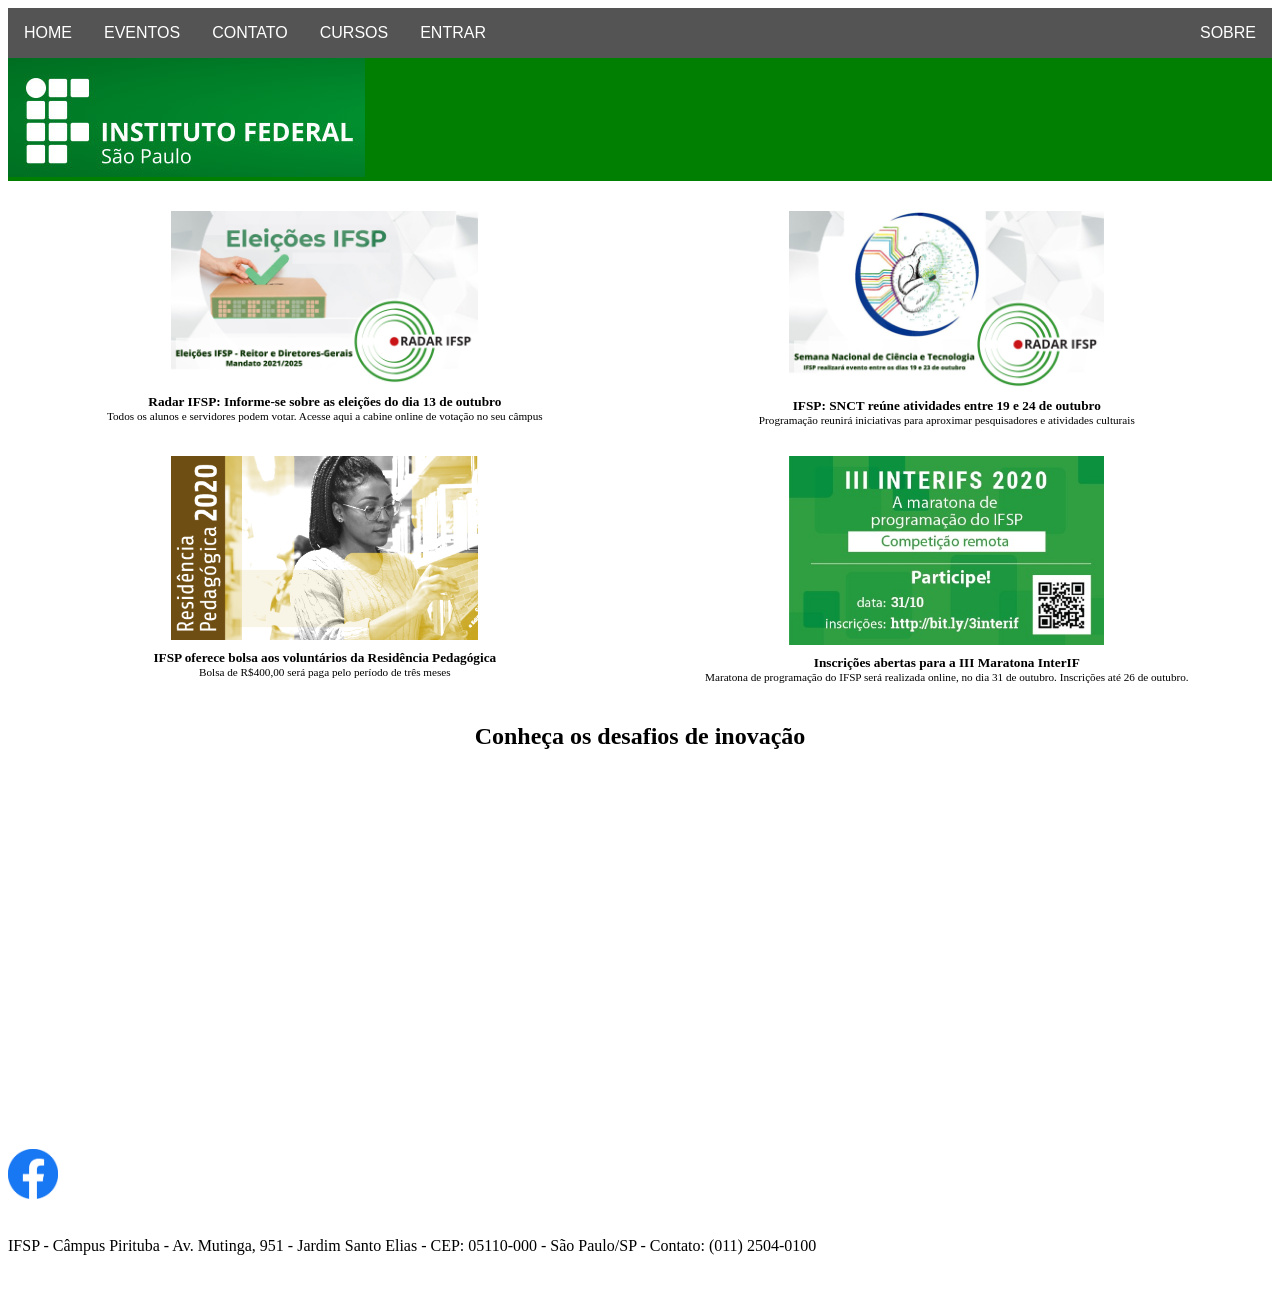
<file: index.html>
<!DOCTYPE html>

<html>
<!-- Criar um arquivo menu que seja replicado em cada página com <object> -->
    <head>

        <meta charset="UTF-8"/>

        <link rel="icon" href="Imagens/favicon.ico" type="image/x-icon"/>
        <link rel="stylesheet" type="text/css" href="style.css"/>

        <title>dwba4-semana-04-pt3036472</title>

    </head>

    <body>

        <header id="page_top">
           
            <nav class="top_nav">
                <button> <a href="index.html"> HOME </a> </button>
                <button> <a href="Navegacao/EVENTOS.html"> EVENTOS </a> </button>
                <button> <a href="Navegacao/CONTATO.html"> CONTATO </a> </button>
                <div class="dropdown">
                    <button class="dropbtn"> CURSOS </button>
                        <div class="dropdown-content">
                            <a href="Cursos/ADS_info.html">Análise e Desenvolvimento de Sistemas</a>
                            <a href="Cursos/EngProd_info.html">Engenharia de Produção</a>
                            <a href="Cursos/GesTI_info.html">Gestão em Tecnologia da Informação</a>
                            <a href="Cursos/Letras_info.html">Letras</a>
                            <a href="Cursos/GesPub_info.html">Gestão Pública</a>
                        </div>
                </div>
                <button> <a href="Navegacao/ENTRAR.html"> ENTRAR </a> </button>
                <button id="nav_sobre"> <a href="Navegacao/SOBRE.html"> SOBRE </a> </button>
            </nav>

            <img id="logoIFSP"
            src="Imagens/Logo.jpg" 
            title="Instituto Federal de São Paulo" 
            alt="Logo do Instituto Federal de São Paulo" 
            type="image/jpeg"/>

        </header>

        <aside class="container">

<!--
            <h2 class="title">Acontece no IFSP!</h2>

            <img id="evento" src="Imagens/SEJA_RARO.jpg" alt="Slogan da palestra 'Seja Raro'" type="image/jpeg"  width="600"/>
            <br/>
            <p id="legenda">Aniversário do IFSP - Pirituba - Palestra Augusto Aielo</p>
-->

            <div>
                <img 
                    src="Imagens/eleicoes.jpg" 
                    alt="Eleições IFSP - Reitor e Diretores Gerais - Mandato 2021/2025"
                    type="image/jpeg"
                />
                <h5>Radar IFSP: Informe-se sobre as eleições do dia 13 de outubro</h5>
                <p>Todos os alunos e servidores podem votar. Acesse aqui a cabine online de votação no seu câmpus</p>
            </div>

            <div>
                <img 
                    src="Imagens/snct.jpg" 
                    alt="Semana Nacional de Ciência e Tecnologia - 19 a 23 de outubro"
                    type="image/jpeg"
                />
                <h5>IFSP: SNCT reúne atividades entre 19 e 24 de outubro</h5>
                <p>Programação reunirá iniciativas para aproximar pesquisadores e atividades culturais</p>
            </div>

            <div>
                <img 
                    src="Imagens/residencia.png" 
                    alt="Residência Pedagógica - 2020"
                    type="image/png"
                />
                <h5>IFSP oferece bolsa aos voluntários da Residência Pedagógica</h5>
                <p>Bolsa de R$400,00 será paga pelo período de três meses</p>
            </div>

            <div>
                <img 
                    src="Imagens/maratona.jpeg" 
                    alt="III InterIFS 2020 - A Maratona de Programação do IFSP"
                    type="image/jpeg"
                />
                <h5>Inscrições abertas para a III Maratona InterIF</h5>
                <p>Maratona de programação do IFSP será realizada online, no dia 31 de outubro. Inscrições até 26 de outubro.</p>
            </div>

        </aside>

        <main>

<!--        <h2>Sobre a Biblioteca</h2>

            <a href="https://bvirtual.com.br/"><img src="Imagens/library.jpeg" alt="Logo da Biblioteca" type="image/jpeg"/></a>
            <br/>

            <h2>Conheça os novos títulos disponíveis na nossa biblioteca</h2>

            <h6>Publicado: Quarta-Feira, 14 de agosto de 2019</h6>

            <h2>Conheça o SUAP</h2>
-->         
            <h2 class="title">Conheça os desafios de inovação</h2>
            
            <iframe
                id="video-inicial"
                width="560" 
                height="315" 
                src="https://www.youtube.com/embed/5g5LQe3m8Po?si=Wz2Q0qq_M75xFTaf" 
                title="YouTube video player" 
                frameborder="0" 
                allow="accelerometer; autoplay; clipboard-write; encrypted-media; gyroscope; picture-in-picture; web-share" 
                referrerpolicy="strict-origin-when-cross-origin" 
                allowfullscreen>
            </iframe>

            <br/>
            <br/>
            <br/>

        </main>

        <footer>
        <!--
            <a href="#page_top">
                <img src="Imagens/MoveTop.png" 
                title="Mover para o topo" 
                alt="Ícone de seta apontando para o topo da página" 
                type="image/png" 
                width="50"/>
            </a>
        -->

            <a href="https://www.facebook.com/ifsppirituba/?locale=pt_BR">
                <img src="Imagens/facebook.png" 
                title="IFSP Facebook" 
                alt="Ícone do Facebook do IFSP" 
                type="image/png"  
                width="50"/>
            </a>

        <br/>
        <br/>

            <p>IFSP - Câmpus Pirituba - Av. Mutinga, 951 - Jardim Santo Elias - CEP: 05110-000 - São Paulo/SP - Contato: (011) 2504-0100</p>
        
        <br/>

        </footer>

    </body>

</html>
</file>
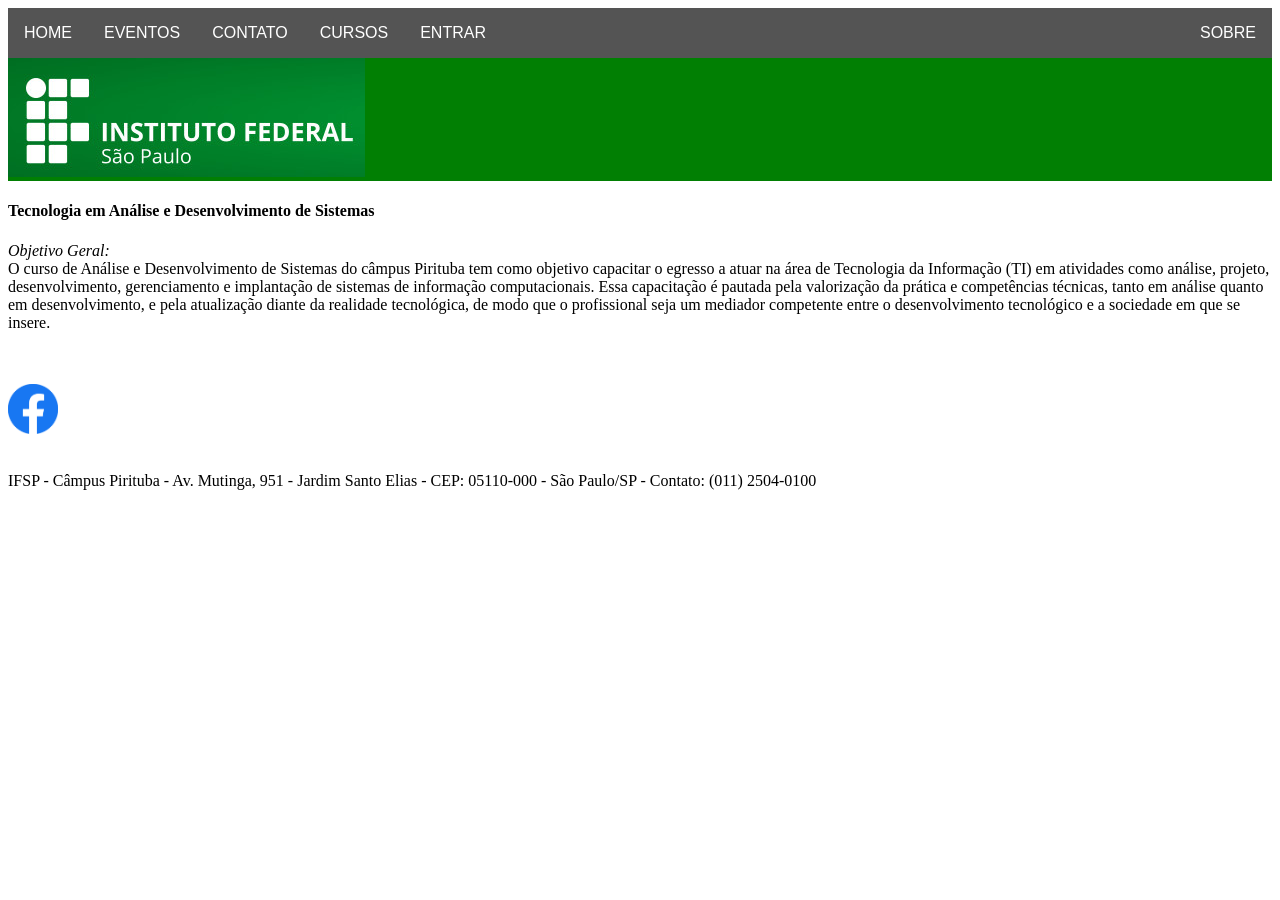
<file: Cursos/ADS_info.html>
<!DOCTYPE html>

<html>

    <head>

        <meta charset="UTF-8"/>

        <link rel="icon" href="../Imagens/favicon.ico" type="image/x-icon"/>

        <link rel="stylesheet" type="text/css" href="../style.css"/>

        <title>dwba4-semana-04-pt3036472</title>

        

    </head>

    <body>

        <header id="page_top">
           
            <nav class="top_nav">
                <button> <a a href="../index.html"> HOME </a> </button>
                <button> <a href="../Navegacao/EVENTOS.html"> EVENTOS </a> </button>
                <button> <a href="../Navegacao/CONTATO.html"> CONTATO </a> </button>
                <div class="dropdown">
                    <button class="dropbtn"> CURSOS </button>
                        <div class="dropdown-content">
                            <a href="ADS_info.html">Análise e Desenvolvimento de Sistemas</a>
                            <a href="EngProd_info.html">Engenharia de Produção</a>
                            <a href="GesTI_info.html">Gestão em Tecnologia da Informação</a>
                            <a href="Letras_info.html">Letras</a>
                            <a href="GesPub_info.html">Gestão Pública</a>
                        </div>
                </div>
                <button> <a href="../Navegacao/ENTRAR.html"> ENTRAR </a> </button>
                <button id="nav_sobre"> <a href="../Navegacao/SOBRE.html"> SOBRE</a> </button>
            </nav> 

            <img id="logoIFSP"
            src="../Imagens/Logo.jpg" 
            title="Instituto Federal de São Paulo" 
            alt="Logo do Instituto Federal de São Paulo" 
            type="image/jpeg"/>

        </header>

        <main>
            <h4>Tecnologia em Análise e Desenvolvimento de Sistemas</h4>
            <p>
                <em>Objetivo Geral:</em>
                <br/>
                 O curso de Análise e Desenvolvimento de Sistemas do câmpus Pirituba tem como objetivo capacitar o egresso a atuar na área de Tecnologia da Informação (TI)
                 em atividades como análise, projeto, desenvolvimento, gerenciamento e implantação de sistemas de informação computacionais. 
                 Essa capacitação é pautada pela valorização da prática e competências técnicas, tanto em análise quanto em desenvolvimento, e pela atualização diante da realidade tecnológica, 
                 de modo que o profissional seja um mediador competente entre o desenvolvimento tecnológico e a sociedade em que se insere.
            </p>
        </main>

        <footer>
        <br/>
        <br/>
            <a href="https://www.facebook.com/ifsppirituba/?locale=pt_BR">
                <img src="../Imagens/facebook.png"
                title="IFSP Facebook" 
                alt="Ícone do Facebook do IFSP" 
                type="image/png"  
                width="50"/>
            </a>
        <br/>
        <br/>
        <p>IFSP - Câmpus Pirituba - Av. Mutinga, 951 - Jardim Santo Elias - CEP: 05110-000 - São Paulo/SP - Contato: (011) 2504-0100</p>
        <br/>
        </footer>

    </body>

</html>
</file>
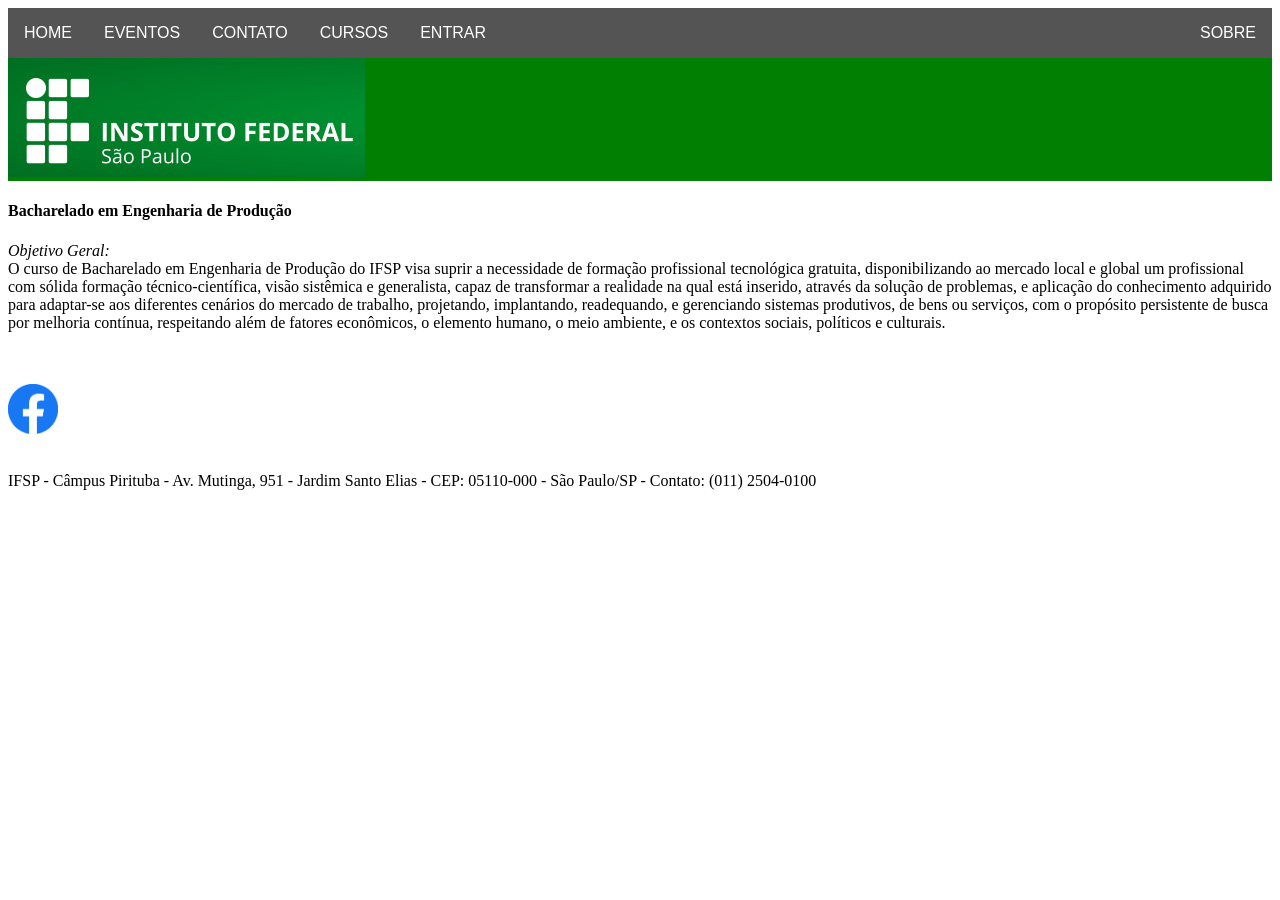
<file: Cursos/EngProd_info.html>
<!DOCTYPE html>

<html>

    <head>

        <meta charset="UTF-8"/>

        <link rel="icon" href="../Imagens/favicon.ico" type="image/x-icon"/>

        <link rel="stylesheet" type="text/css" href="../style.css"/>

        <title>dwba4-semana-04-pt3036472</title>

    </head>

    <body>

        <header id="page_top">
           
            <nav class="top_nav">
                <button> <a a href="../index.html"> HOME </a> </button>
                <button> <a href="../Navegacao/EVENTOS.html"> EVENTOS </a> </button>
                <button> <a href="../Navegacao/CONTATO.html"> CONTATO </a> </button>
                <div class="dropdown">
                    <button class="dropbtn"> CURSOS </button>
                        <div class="dropdown-content">
                            <a href="ADS_info.html">Análise e Desenvolvimento de Sistemas</a>
                            <a href="EngProd_info.html">Engenharia de Produção</a>
                            <a href="GesTI_info.html">Gestão em Tecnologia da Informação</a>
                            <a href="Letras_info.html">Letras</a>
                            <a href="GesPub_info.html">Gestão Pública</a>
                        </div>
                </div>
                <button> <a href="../Navegacao/ENTRAR.html"> ENTRAR </a> </button>
                <button id="nav_sobre"> <a href="../Navegacao/SOBRE.html"> SOBRE</a> </button>
            </nav> 

            <img id="logoIFSP"
            src="../Imagens/Logo.jpg" 
            title="Instituto Federal de São Paulo" 
            alt="Logo do Instituto Federal de São Paulo" 
            type="image/jpeg"/>

        </header>

        <main>
            <h4>Bacharelado em Engenharia de Produção</h4>
            <p>
                <em>Objetivo Geral:</em>
                <br/>
                O curso de Bacharelado em Engenharia de Produção do IFSP visa
                suprir a necessidade de formação profissional tecnológica gratuita,
                disponibilizando ao mercado local e global um profissional com sólida formação
                técnico-científica, visão sistêmica e generalista, capaz de transformar a realidade
                na qual está inserido, através da solução de problemas, e aplicação do
                conhecimento adquirido para adaptar-se aos diferentes cenários do mercado de
                trabalho, projetando, implantando, readequando, e gerenciando sistemas
                produtivos, de bens ou serviços, com o propósito persistente de busca por
                melhoria contínua, respeitando além de fatores econômicos, o elemento
                humano, o meio ambiente, e os contextos sociais, políticos e culturais.
            </p>
        </main>

        <footer>
        <br/>
        <br/>
            <a href="https://www.facebook.com/ifsppirituba/?locale=pt_BR">
                <img src="../Imagens/facebook.png"
                title="IFSP Facebook" 
                alt="Ícone do Facebook do IFSP" 
                type="image/png"  
                width="50"/>
            </a>
        <br/>
        <br/>
        <p>IFSP - Câmpus Pirituba - Av. Mutinga, 951 - Jardim Santo Elias - CEP: 05110-000 - São Paulo/SP - Contato: (011) 2504-0100</p>
        <br/>
        </footer>

    </body>

</html>
</file>
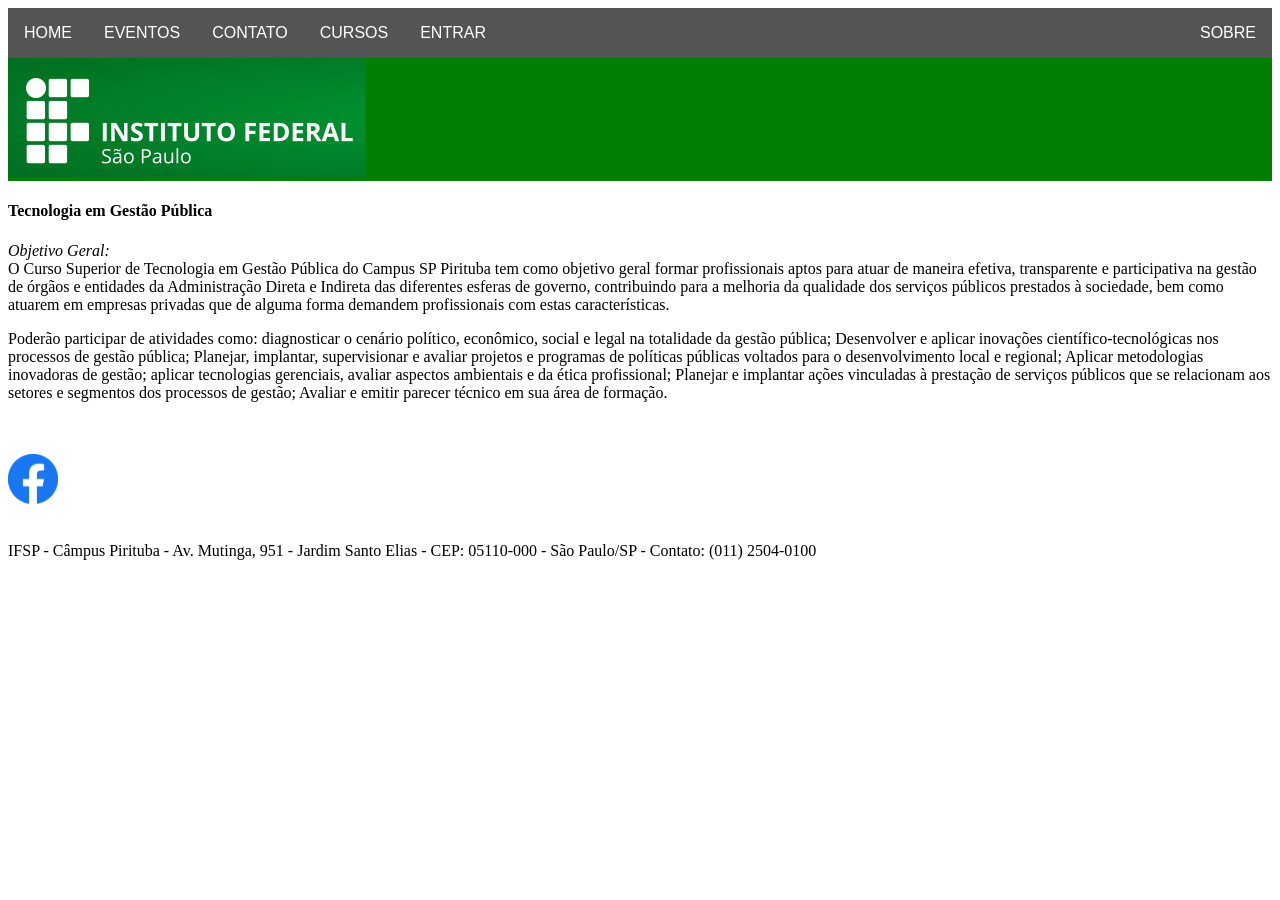
<file: Cursos/GesPub_info.html>
<!DOCTYPE html>

<html>

    <head>

        <meta charset="UTF-8"/>

        <link rel="icon" href="../Imagens/favicon.ico" type="image/x-icon"/>

        <link rel="stylesheet" type="text/css" href="../style.css"/>

        <title>dwba4-semana-04-pt3036472</title>

    </head>

    <body>

        <header id="page_top">
           
            <nav class="top_nav">
                <button> <a a href="../index.html"> HOME </a> </button>
                <button> <a href="../Navegacao/EVENTOS.html"> EVENTOS </a> </button>
                <button> <a href="../Navegacao/CONTATO.html"> CONTATO </a> </button>
                <div class="dropdown">
                    <button class="dropbtn"> CURSOS </button>
                        <div class="dropdown-content">
                            <a href="ADS_info.html">Análise e Desenvolvimento de Sistemas</a>
                            <a href="EngProd_info.html">Engenharia de Produção</a>
                            <a href="GesTI_info.html">Gestão em Tecnologia da Informação</a>
                            <a href="Letras_info.html">Letras</a>
                            <a href="GesPub_info.html">Gestão Pública</a>
                        </div>
                </div>
                <button> <a href="../Navegacao/ENTRAR.html"> ENTRAR </a> </button>
                <button id="nav_sobre"> <a href="../Navegacao/SOBRE.html"> SOBRE</a> </button>
            </nav> 

            <img id="logoIFSP"
            src="../Imagens/Logo.jpg" 
            title="Instituto Federal de São Paulo" 
            alt="Logo do Instituto Federal de São Paulo" 
            type="image/jpeg"/>

        </header>

        <main>
            <h4>Tecnologia em Gestão Pública</h4>
            <p>
                <em>Objetivo Geral:</em>
                <br/>
                 O Curso Superior de Tecnologia em Gestão Pública do Campus SP Pirituba tem como objetivo geral formar profissionais aptos para atuar de maneira efetiva, 
                 transparente e participativa na gestão de órgãos e entidades da Administração Direta e Indireta das diferentes esferas de governo, contribuindo para a melhoria da qualidade dos serviços públicos prestados à sociedade,
                 bem como atuarem em empresas privadas que de alguma forma demandem profissionais com estas características.
            </p>
            <p>
                 Poderão participar de atividades como: diagnosticar o cenário político, econômico, social e legal na totalidade da gestão pública; Desenvolver e aplicar inovações científico-tecnológicas nos processos de gestão pública;
                 Planejar, implantar, supervisionar e avaliar projetos e programas de políticas públicas voltados para o desenvolvimento local e regional; Aplicar metodologias inovadoras de gestão; aplicar tecnologias gerenciais, avaliar aspectos ambientais e da ética profissional;
                 Planejar e implantar ações vinculadas à prestação de serviços públicos que se relacionam aos setores e segmentos dos processos de gestão; Avaliar e emitir parecer técnico em sua área de formação.
            </p>
        </main>

        <footer>
        <br/>
        <br/>
            <a href="https://www.facebook.com/ifsppirituba/?locale=pt_BR">
                <img src="../Imagens/facebook.png"
                title="IFSP Facebook" 
                alt="Ícone do Facebook do IFSP" 
                type="image/png"  
                width="50"/>
            </a>
        <br/>
        <br/>
        <p>IFSP - Câmpus Pirituba - Av. Mutinga, 951 - Jardim Santo Elias - CEP: 05110-000 - São Paulo/SP - Contato: (011) 2504-0100</p>
        <br/>
        </footer>

    </body>

</html>
</file>
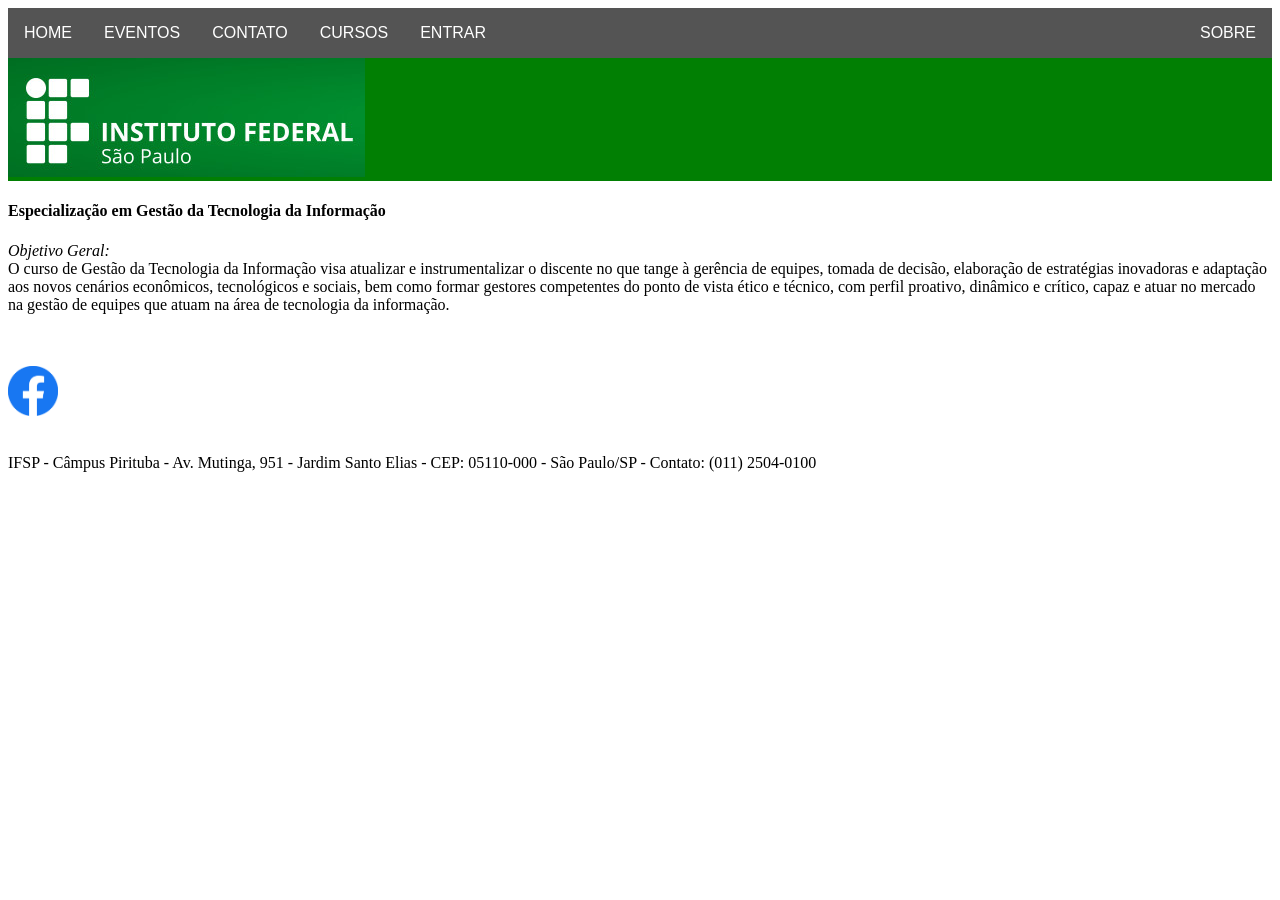
<file: Cursos/GesTI_info.html>
<!DOCTYPE html>

<html>

    <head>

        <meta charset="UTF-8"/>

        <link rel="icon" href="../Imagens/favicon.ico" type="image/x-icon"/>

        <link rel="stylesheet" type="text/css" href="../style.css"/>

        <title>dwba4-semana-04-pt3036472</title>

    </head>

    <body>

        <header id="page_top">
           
            <nav class="top_nav">
                <button> <a a href="../index.html"> HOME </a> </button>
                <button> <a href="../Navegacao/EVENTOS.html"> EVENTOS </a> </button>
                <button> <a href="../Navegacao/CONTATO.html"> CONTATO </a> </button>
                <div class="dropdown">
                    <button class="dropbtn"> CURSOS </button>
                        <div class="dropdown-content">
                            <a href="ADS_info.html">Análise e Desenvolvimento de Sistemas</a>
                            <a href="EngProd_info.html">Engenharia de Produção</a>
                            <a href="GesTI_info.html">Gestão em Tecnologia da Informação</a>
                            <a href="Letras_info.html">Letras</a>
                            <a href="GesPub_info.html">Gestão Pública</a>
                        </div>
                </div>
                <button> <a href="../Navegacao/ENTRAR.html"> ENTRAR </a> </button>
                <button id="nav_sobre"> <a href="../Navegacao/SOBRE.html"> SOBRE</a> </button>
            </nav> 

            <img id="logoIFSP"
            src="../Imagens/Logo.jpg" 
            title="Instituto Federal de São Paulo" 
            alt="Logo do Instituto Federal de São Paulo" 
            type="image/jpeg"/>

        </header>

        <main>
            <h4>Especialização em Gestão da Tecnologia da Informação</h4>
            <p>
                <em>Objetivo Geral:</em>
                <br/>
                O curso de Gestão da Tecnologia da Informação visa atualizar e instrumentalizar o discente no que tange à gerência de equipes, tomada de decisão, 
                elaboração de estratégias inovadoras e adaptação aos novos cenários econômicos, tecnológicos e sociais, 
                bem como formar gestores competentes do ponto de vista ético e técnico, com perfil proativo, dinâmico e crítico, 
                capaz e atuar no mercado na gestão de equipes que atuam na área de tecnologia da informação.
            </p>
        </main>

        <footer>
        <br/>
        <br/>
            <a href="https://www.facebook.com/ifsppirituba/?locale=pt_BR">
                <img src="../Imagens/facebook.png"
                title="IFSP Facebook" 
                alt="Ícone do Facebook do IFSP" 
                type="image/png"  
                width="50"/>
            </a>
        <br/>
        <br/>
        <p>IFSP - Câmpus Pirituba - Av. Mutinga, 951 - Jardim Santo Elias - CEP: 05110-000 - São Paulo/SP - Contato: (011) 2504-0100</p>
        <br/>
        </footer>

    </body>

</html>
</file>
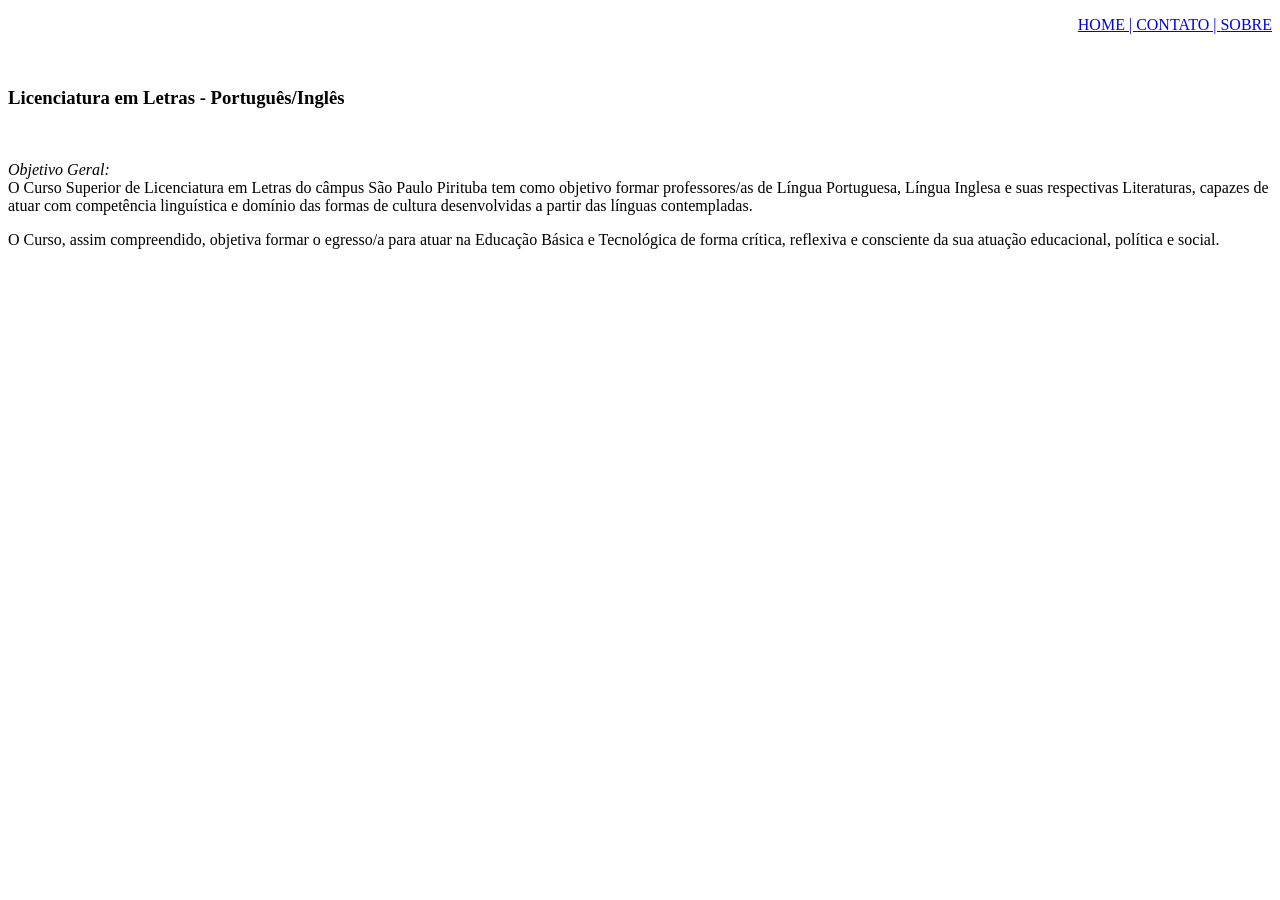
<file: Cursos/letras_info.html>
<!DOCTYPE html>

<html>

    <head>

        <meta charset="UTF-8"/>

        <link rel="icon" href="../Imagens/favicon.ico" type="image/x-icon"/>

        <style>
            #top_nav {
                text-align: right;
            }
        </style>

        <title>dwba4-semana-04-pt3036472</title>

    </head>

    <body>

        <header>
            <nav id="top_nav">
                <p>
                <a href="../index.html">HOME | </a>
                <a href="../Navegacao/CONTATO.html">CONTATO | </a>
                <a href="../Navegacao/SOBRE.html">SOBRE </a>
                </p>
            </nav>
        </header>

        <section>
            <br/>
            <h3>Licenciatura em Letras - Português/Inglês</h3>
            <br/>
             <p>
                <em>Objetivo Geral:</em><br/>
                 O Curso Superior de Licenciatura em Letras do câmpus São Paulo Pirituba tem como objetivo formar professores/as de Língua Portuguesa,
                 Língua Inglesa e suas respectivas Literaturas, capazes de atuar com competência linguística e domínio das formas de cultura desenvolvidas a partir das línguas contempladas.
            </p>
            <p>
                 O Curso, assim compreendido, objetiva formar o egresso/a para atuar na Educação Básica e Tecnológica de forma crítica, reflexiva e consciente da sua atuação educacional, política e social.
            </p>
        </section>

    </body>

</html>
</file>
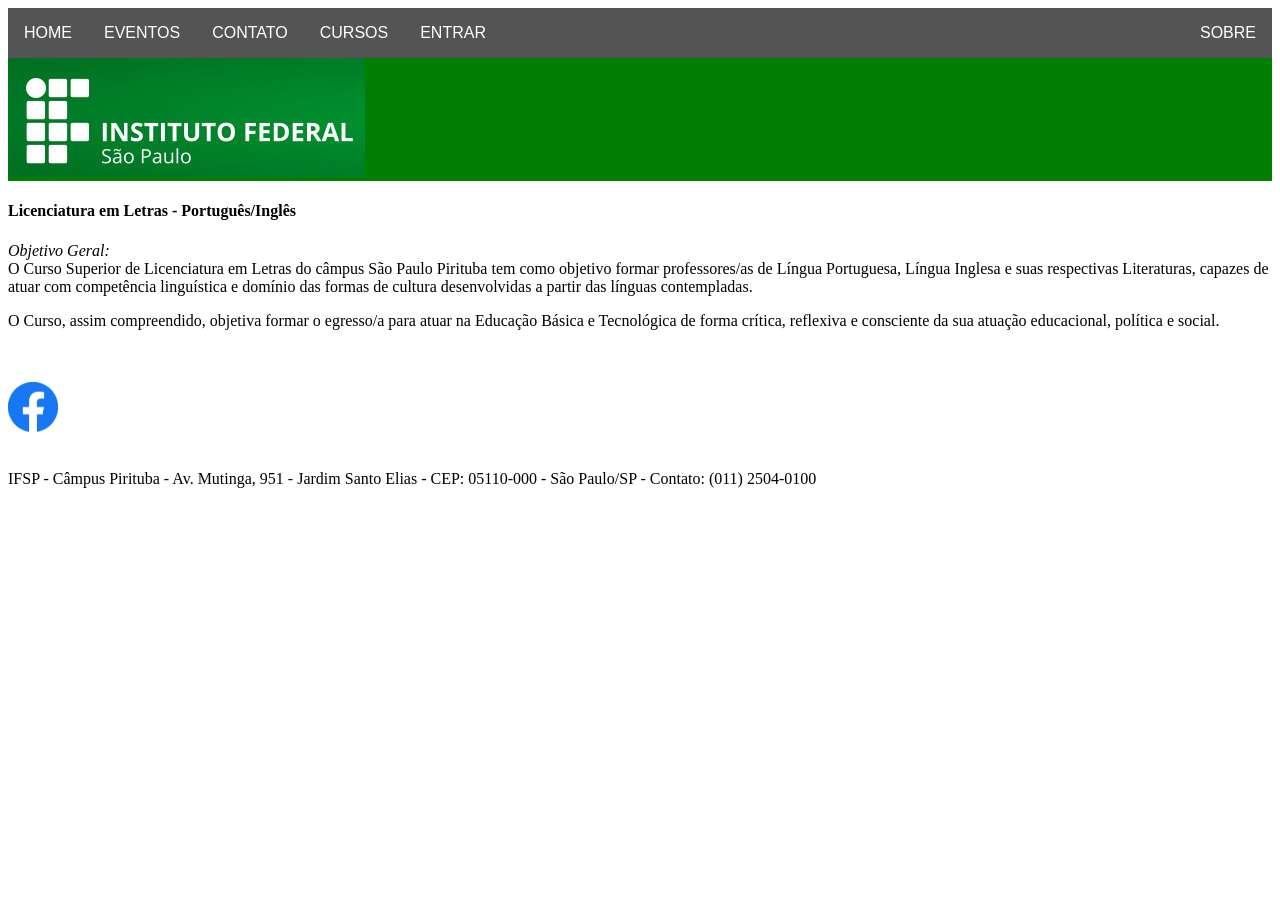
<file: Cursos/Letras_info.html>
<!DOCTYPE html>

<html>

    <head>

        <meta charset="UTF-8"/>

        <link rel="icon" href="../Imagens/favicon.ico" type="image/x-icon"/>

        <link rel="stylesheet" type="text/css" href="../style.css"/>

        <title>dwba4-semana-04-pt3036472</title>

    </head>

    <body>

        <header id="page_top">
           
            <nav class="top_nav">
                <button> <a a href="../index.html"> HOME </a> </button>
                <button> <a href="../Navegacao/EVENTOS.html"> EVENTOS </a> </button>
                <button> <a href="../Navegacao/CONTATO.html"> CONTATO </a> </button>
                <div class="dropdown">
                    <button class="dropbtn"> CURSOS </button>
                        <div class="dropdown-content">
                            <a href="ADS_info.html">Análise e Desenvolvimento de Sistemas</a>
                            <a href="EngProd_info.html">Engenharia de Produção</a>
                            <a href="GesTI_info.html">Gestão em Tecnologia da Informação</a>
                            <a href="Letras_info.html">Letras</a>
                            <a href="GesPub_info.html">Gestão Pública</a>
                        </div>
                </div>
                <button> <a href="../Navegacao/ENTRAR.html"> ENTRAR </a> </button>
                <button id="nav_sobre"> <a href="../Navegacao/SOBRE.html"> SOBRE</a> </button>
            </nav> 

            <img id="logoIFSP"
            src="../Imagens/Logo.jpg" 
            title="Instituto Federal de São Paulo" 
            alt="Logo do Instituto Federal de São Paulo" 
            type="image/jpeg"/>

        </header>

        <main>
            <h4>Licenciatura em Letras - Português/Inglês</h4>
             <p>
                <em>Objetivo Geral:</em>
                <br/>
                 O Curso Superior de Licenciatura em Letras do câmpus São Paulo Pirituba tem como objetivo formar professores/as de Língua Portuguesa,
                 Língua Inglesa e suas respectivas Literaturas, capazes de atuar com competência linguística e domínio das formas de cultura desenvolvidas a partir das línguas contempladas.
            </p>
            <p>
                 O Curso, assim compreendido, objetiva formar o egresso/a para atuar na Educação Básica e Tecnológica de forma crítica, reflexiva e consciente da sua atuação educacional, política e social.
            </p>
        </main>

        <footer>
        <br/>
        <br/>
            <a href="https://www.facebook.com/ifsppirituba/?locale=pt_BR">
                <img src="../Imagens/facebook.png"
                title="IFSP Facebook" 
                alt="Ícone do Facebook do IFSP" 
                type="image/png"  
                width="50"/>
            </a>
        <br/>
        <br/>
        <p>IFSP - Câmpus Pirituba - Av. Mutinga, 951 - Jardim Santo Elias - CEP: 05110-000 - São Paulo/SP - Contato: (011) 2504-0100</p>
        <br/>
        </footer>

    </body>

</html>
</file>
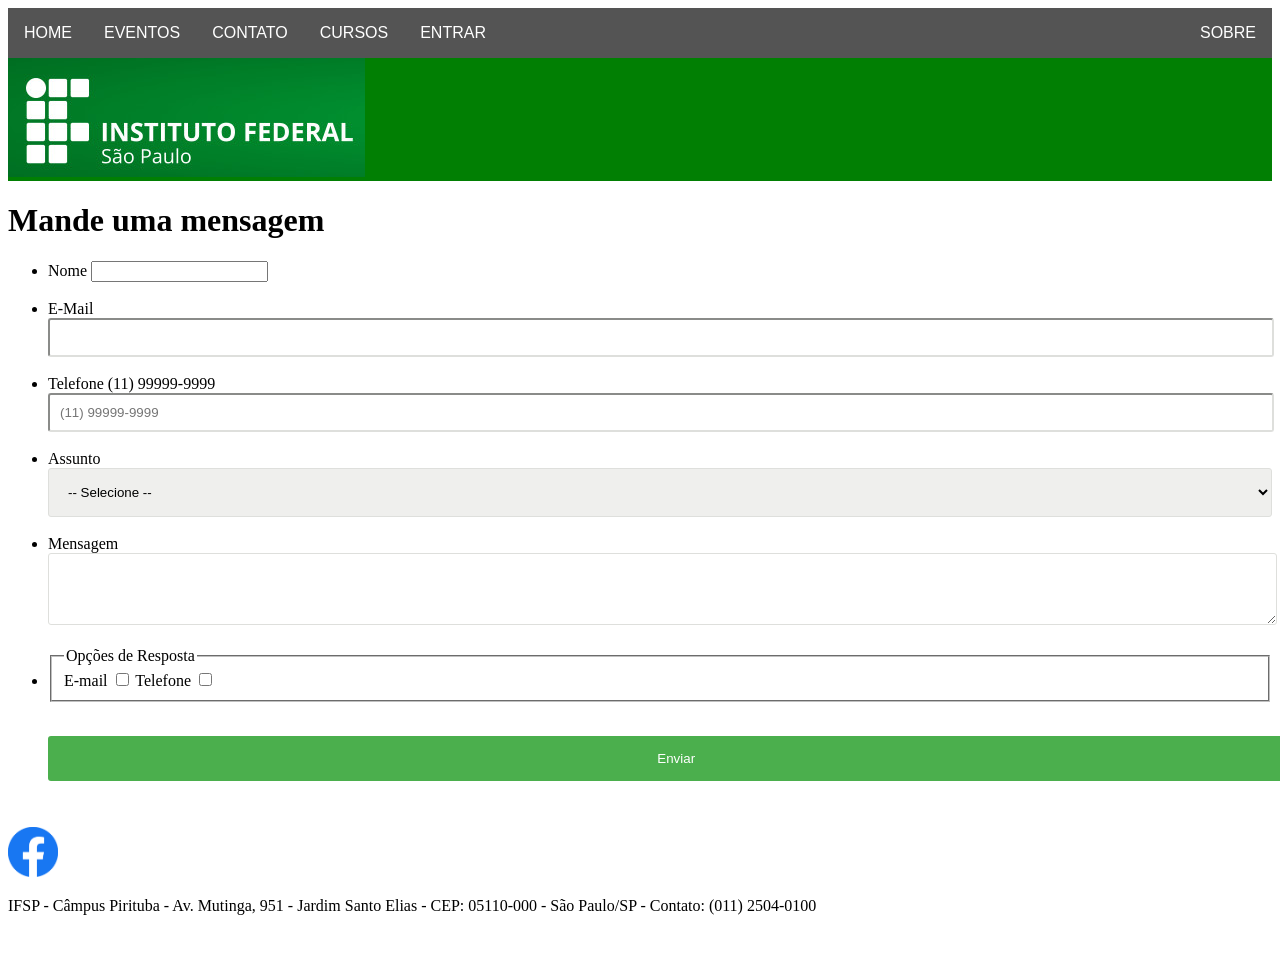
<file: Navegacao/CONTATO.html>
<!DOCTYPE html>

<html>

    <head>

        <meta charset="UTF-8"/>

        <link rel="icon" href="../Imagens/favicon.ico" type="image/x-icon"/>

        <link rel="stylesheet" type="text/css" href="../style.css"/>

        <title>dwba4-semana-04-pt3036472</title>

    </head>

    <body>

        <header id="page_top">
           
            <nav class="top_nav">
                <button> <a a href="../index.html"> HOME </a> </button>
                <button> <a href="EVENTOS.html"> EVENTOS </a> </button>
                <button> <a href="CONTATO.html"> CONTATO </a> </button>
                <div class="dropdown">
                    <button class="dropbtn"> CURSOS </button>
                        <div class="dropdown-content">
                            <a href="../Cursos/ADS_info.html">Análise e Desenvolvimento de Sistemas</a>
                            <a href="../Cursos/EngProd_info.html">Engenharia de Produção</a>
                            <a href="../Cursos/GesTI_info.html">Gestão em Tecnologia da Informação</a>
                            <a href="../Cursos/Letras_info.html">Letras</a>
                            <a href="../Cursos/GesPub_info.html">Gestão Pública</a>
                        </div>
                </div>
                <button> <a href="ENTRAR.html"> ENTRAR </a> </button>
                <button id="nav_sobre"> <a href="SOBRE.html"> SOBRE</a> </button>
            </nav> 

            <img id="logoIFSP"
            src="../Imagens/Logo.jpg" 
            title="Instituto Federal de São Paulo" 
            alt="Logo do Instituto Federal de São Paulo" 
            type="image/jpeg"/>

        </header>

        <main>

            <h1>Mande uma mensagem</h1>

            <form>

                <ul>

                    <li>
                    <label for="Nome">Nome</label>  
                    <input type="text" name="Nome" id="Nome" required/>
                    <br/>
                    <br/>
                    </li>
                    
                    <li>
                    <label for="Email">E-Mail </label> <br/>
                    <input class="form_question" type="email" name="Email" id="Email" required/>
                    <br/>
                    <br/>
                    </li>

                    <li>
                    <label for="Telefone">Telefone </label> (11) 99999-9999 <br/>
                    <input 
                    class="form_question"
                    type="text" 
                    pattern="\(\d{2}\) \d{5}-\d{4}"
                    title="Siga o modelo: (11) 99999-9999"
                    placeholder="(11) 99999-9999" 
                    name="Telefone"
                    id="Telefone"
                    required/>
                    <br/>
                    <br/>
                    </li>

                    <li>
                    <label for="Assunto">Assunto </label> 
                    <select class="form_dropbox" name="Assunto" id="Assunto" required>

                        <option value="" disabled selected>-- Selecione --</option>
                        <option value="Reclamacao">Reclamação</option>
                        <option value="Sugestao">Sugestão</option>

                    </select>
                    <br/>
                    <br/>
                    </li>

                    <li>
                        <label for="Mensagem">Mensagem </label>
                        <br/>
                        <textarea class="form_textog" name="Mensagem" id="Mensagem" required></textarea>
                        <br/>
                        <br/>
                    </li>
                          
                    <li>
                        <fieldset>

                            <legend>Opções de Resposta</legend>

                            E-mail
                            <input type="checkbox" value="email" name="Resposta"/>
                            Telefone  
                            <input type="checkbox" value="telefone" name="Resposta"/>
                        
                        </fieldset>
                        <br/>
                    </li>

                </ul> 

                    <input style="margin-left: 40px" class="form_button" type="submit" value="Enviar"/> 

            </form>

        </main>

        <footer>

            <br/>
            <br/>

                <a href="https://www.facebook.com/ifsppirituba/?locale=pt_BR">
                    <img src="../Imagens/facebook.png"
                    title="IFSP Facebook" 
                    alt="Ícone do Facebook do IFSP" 
                    type="image/png"  
                    width="50"/>
                </a>

            <br/>
                <p>IFSP - Câmpus Pirituba - Av. Mutinga, 951 - Jardim Santo Elias - CEP: 05110-000 - São Paulo/SP - Contato: (011) 2504-0100</p>
            <br/>
            
        </footer>

    </body>

</html>
</file>
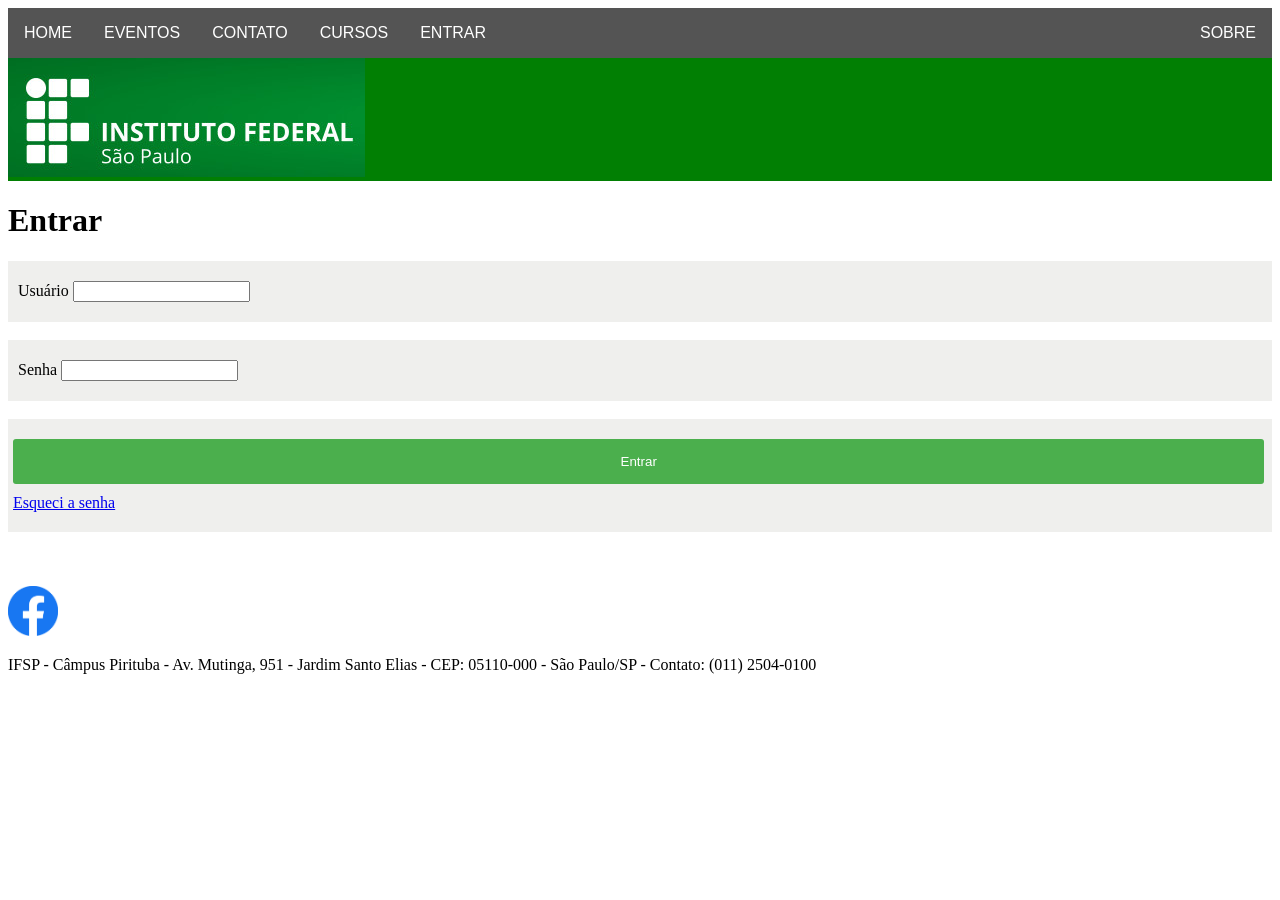
<file: Navegacao/ENTRAR.html>
<!DOCTYPE html>

<html>

    <head>

        <meta charset="UTF-8"/>

        <link rel="icon" href="../Imagens/favicon.ico" type="image/x-icon"/>

        <link rel="stylesheet" type="text/css" href="../style.css"/>

        <title>dwba4-semana-04-pt3036472</title>

    </head>

    <body>

        <header id="page_top">
           
            <nav class="top_nav">
                <button> <a a href="../index.html"> HOME </a> </button>
                <button> <a href="EVENTOS.html"> EVENTOS </a> </button>
                <button> <a href="CONTATO.html"> CONTATO </a> </button>
                <div class="dropdown">
                    <button class="dropbtn"> CURSOS </button>
                        <div class="dropdown-content">
                            <a href="../Cursos/ADS_info.html">Análise e Desenvolvimento de Sistemas</a>
                            <a href="../Cursos/EngProd_info.html">Engenharia de Produção</a>
                            <a href="../Cursos/GesTI_info.html">Gestão em Tecnologia da Informação</a>
                            <a href="../Cursos/Letras_info.html">Letras</a>
                            <a href="../Cursos/GesPub_info.html">Gestão Pública</a>
                        </div>
                </div>
                <button> <a href="ENTRAR.html"> ENTRAR </a> </button>
                <button id="nav_sobre"> <a href="SOBRE.html"> SOBRE</a> </button>
            </nav> 

            <img id="logoIFSP"
            src="../Imagens/Logo.jpg" 
            title="Instituto Federal de São Paulo" 
            alt="Logo do Instituto Federal de São Paulo" 
            type="image/jpeg"/>

        </header>

        <main>

            <h1>Entrar</h1>

            <form>

                <div class="form_background">
                    <label class="form_background" for="Usuario">Usuário </label> 
                    <input type="text" name="Usuario" id="Usuario" required/>
                </div>

                <br/>

                <div class="form_background">
                    <label class="form_background" for="Senha">Senha </label>
                    <input type="password" name="Senha" id="Senha" required/>
                </div>

                <br/>

                <div class="form_background">
                    <input class="form_button" type="submit" value="Entrar"/> <br/>
                    <a href="CONTATO.html">Esqueci a senha</a>
                </div>
                <br/>

            </form>

        </main>

        <footer>

            <br/>
            <br/>

                <a href="https://www.facebook.com/ifsppirituba/?locale=pt_BR">
                    <img src="../Imagens/facebook.png"
                    title="IFSP Facebook" 
                    alt="Ícone do Facebook do IFSP" 
                    type="image/png"  
                    width="50"/>
                </a>

            <br/>
                <p>IFSP - Câmpus Pirituba - Av. Mutinga, 951 - Jardim Santo Elias - CEP: 05110-000 - São Paulo/SP - Contato: (011) 2504-0100</p>
            <br/>
            
        </footer>

    </body>

</html>
</file>
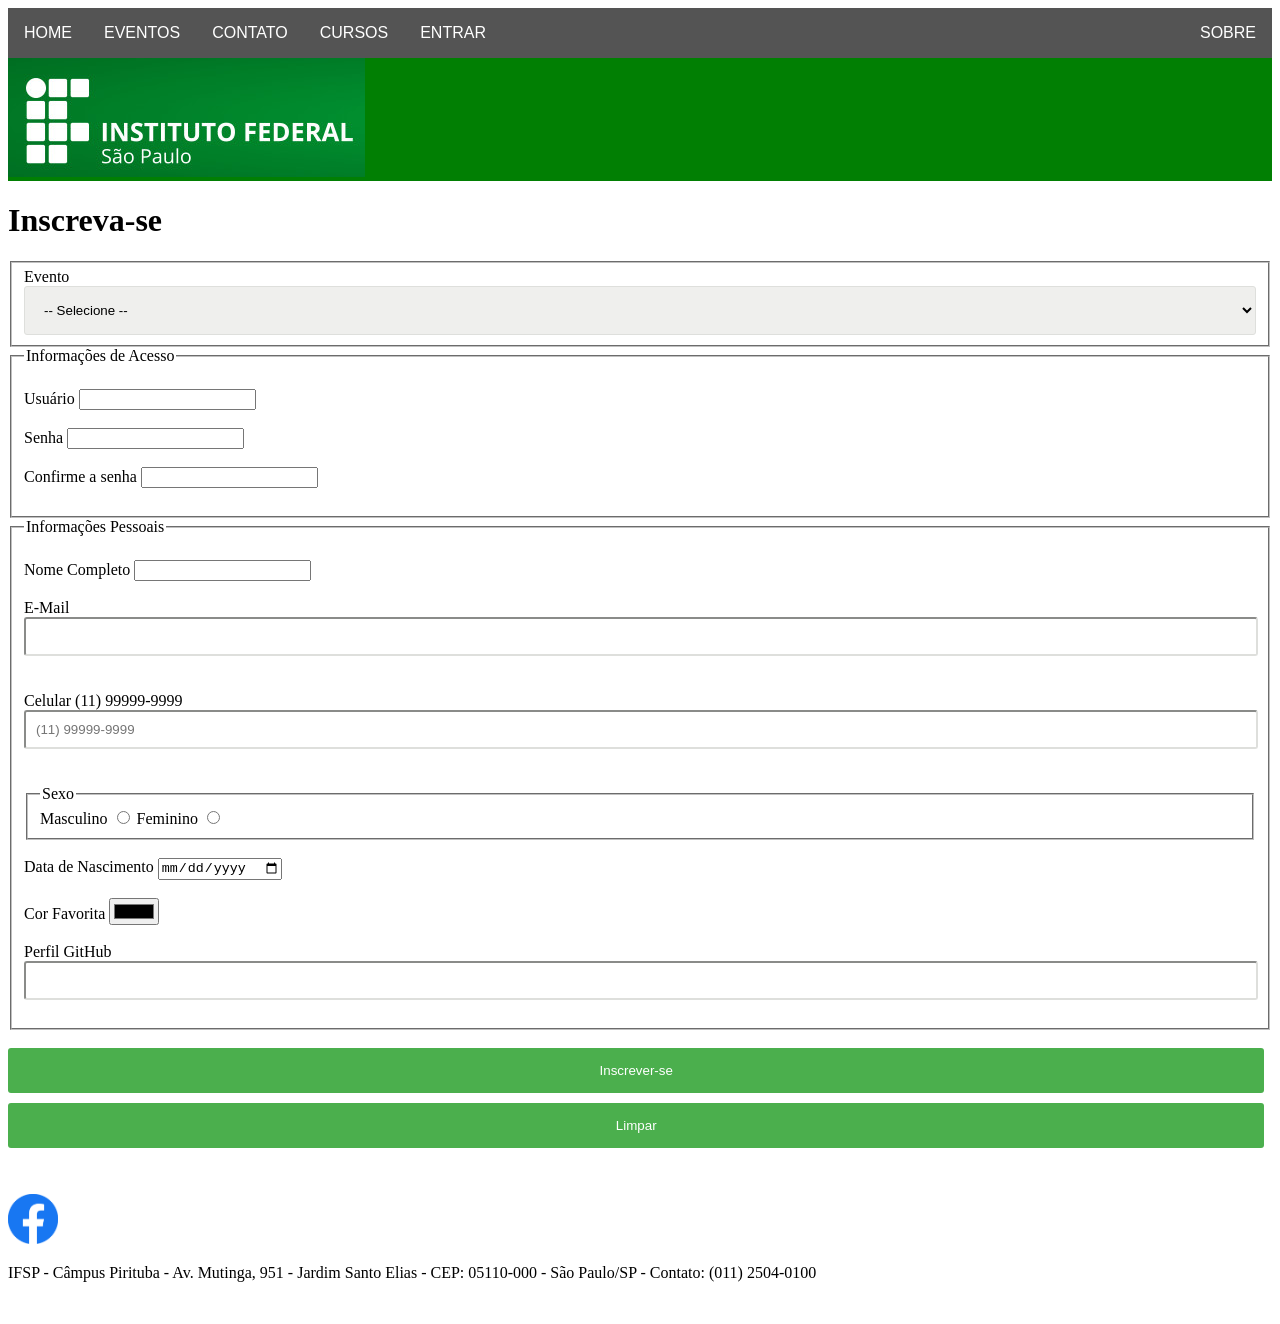
<file: Navegacao/EVENTOS.html>
<!DOCTYPE html>

<html>

    <head>

        <meta charset="UTF-8"/>

        <link rel="icon" href="../Imagens/favicon.ico" type="image/x-icon"/>

        <link rel="stylesheet" type="text/css" href="../style.css"/>

        <title>dwba4-semana-04-pt3036472</title>

    </head>

    <body>

        <header id="page_top">
           
            <nav class="top_nav">
                <button> <a a href="../index.html"> HOME </a> </button>
                <button> <a href="EVENTOS.html"> EVENTOS </a> </button>
                <button> <a href="CONTATO.html"> CONTATO </a> </button>
                <div class="dropdown">
                    <button class="dropbtn"> CURSOS </button>
                        <div class="dropdown-content">
                            <a href="../Cursos/ADS_info.html">Análise e Desenvolvimento de Sistemas</a>
                            <a href="../Cursos/EngProd_info.html">Engenharia de Produção</a>
                            <a href="../Cursos/GesTI_info.html">Gestão em Tecnologia da Informação</a>
                            <a href="../Cursos/Letras_info.html">Letras</a>
                            <a href="../Cursos/GesPub_info.html">Gestão Pública</a>
                        </div>
                </div>
                <button> <a href="ENTRAR.html"> ENTRAR </a> </button>
                <button id="nav_sobre"> <a href="SOBRE.html"> SOBRE</a> </button>
            </nav> 

            <img id="logoIFSP"
            src="../Imagens/Logo.jpg" 
            title="Instituto Federal de São Paulo" 
            alt="Logo do Instituto Federal de São Paulo" 
            type="image/jpeg"/>

        </header>

        <main>

            <h1>Inscreva-se</h1>

            <form>

                <fieldset>

                        <label for="Evento">Evento</label> <br/> 
                        <select id="Evento" class="form_dropbox" required>
                            <option value="" disabled selected>-- Selecione --</option>
                            <option value="Voe sem asas">Voe sem asas</option>
                            <option value="Festa junina">Festa junina</option>
                            <option value="Semana de tecnologia">Semana de tecnologia</option>
                        </select>

                </fieldset>

                <fieldset>

                    <legend>Informações de Acesso</legend>

                        <br/>
                        <label for="Usuario">Usuário </label>  
                        <input type="text" name="Usuario" id="Usuario" required/>
                        <br/>
                        <br/>
                        <label for="Senha">Senha </label>
                        <input type="password" name="Senha" id="Senha" required/>
                        <br/>
                        <br/>
                        <label for="Confirmacao">Confirme a senha </label> 
                        <input type="password" name="Confirmacao" id="Confirmacao" required/>
                        <br/>
                        <br/>

                </fieldset>

                <fieldset>

                    <legend>Informações Pessoais</legend>
                    
                        <br/>
                        <label for="Nome_Completo">Nome Completo </label>
                        <input type="text" name="Nome_Completo" id="Nome_Completo" required/>
                        <br/>
                        <br/>
                        <label for="Email">E-Mail</label> <br/>
                        <input class="form_question" type="email" name="Email" id="Email" required/>
                        <br/>
                        <br/>
                        <br/>
                        <label for="Celular">Celular (11) 99999-9999</label> <br/>
                        <input 
                        class="form_question"
                        type="text" 
                        pattern="\(\d{2}\) \d{5}-\d{4}"
                        title="Siga o modelo: (11) 99999-9999"
                        placeholder="(11) 99999-9999" 
                        name="Celular"
                        id="Celular" 
                        required/>
                        <br/>
                        <br/>
                        <br/>
                        <fieldset>

                            <legend>Sexo</legend>

                            <label for="genero_m">Masculino </label> 
                            <input type="radio" value="M" name="genero" id="genero_m" required/>
                            <label for="genero_f">Feminino </label>   
                            <input type="radio" value="F" name="genero" id="genero_f" required/>

                        </fieldset>
                        <br/>

                        <label for="Data_Nascimento">Data de Nascimento </label>
                        <input type="date" name="Data_Nascimento" id="Data_Nascimento" required/>
                        <br/>
                        <br/>
                        <label for="Cor_Favorita">Cor Favorita </label>
                        <input type="color" name="Cor_Favorita" id="Cor_Favorita" required/>
                        <br/>
                        <br/>
                        <label for="Perfil_GitHub">Perfil GitHub</label> <br/>
                        <input class="form_question" type="url" name="Perfil_GitHub" id="Perfil_GitHub" required/>
                        <br/>
                        <br/>
                </fieldset>
                <br/>

                <input class="form_button" type="submit" value="Inscrever-se"/>
                <br/>
                <input class="form_button" type="reset" value="Limpar"/>
                <br/>

            </form>

        </main>

        <footer>

            <br/>
            <br/>

                <a href="https://www.facebook.com/ifsppirituba/?locale=pt_BR">
                    <img src="../Imagens/facebook.png"
                    title="IFSP Facebook" 
                    alt="Ícone do Facebook do IFSP" 
                    type="image/png"  
                    width="50"/>
                </a>

            <br/>
                <p>IFSP - Câmpus Pirituba - Av. Mutinga, 951 - Jardim Santo Elias - CEP: 05110-000 - São Paulo/SP - Contato: (011) 2504-0100</p>
            <br/>
            
        </footer>

    </body>

</html>
</file>
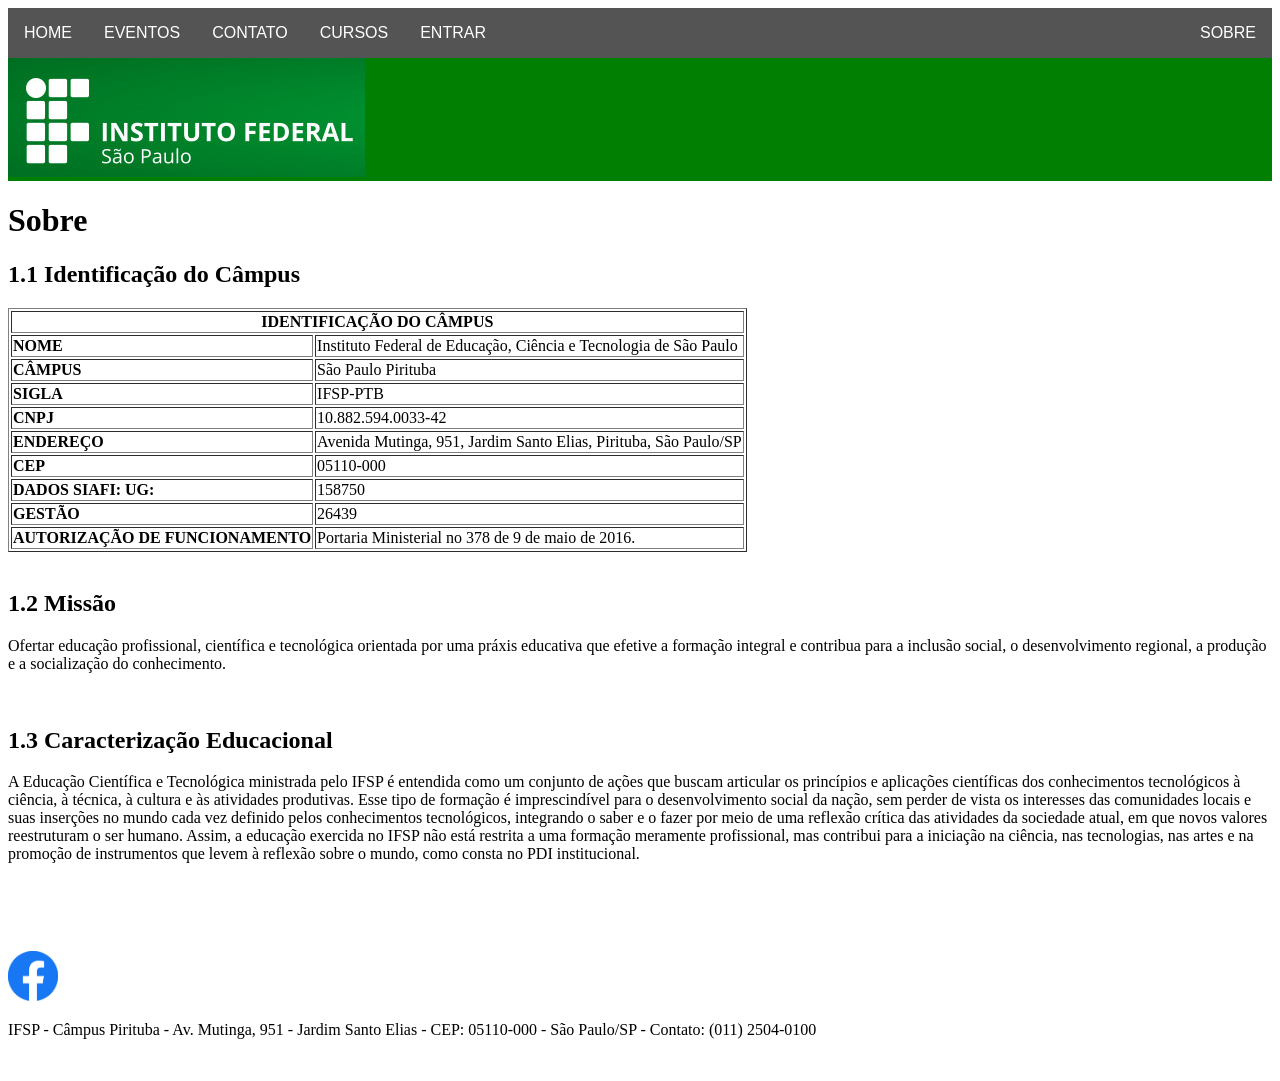
<file: Navegacao/SOBRE.html>
<!DOCTYPE html>

<html>

    <head>

        <meta charset="UTF-8"/>

        <link rel="icon" href="../Imagens/favicon.ico" type="image/x-icon"/>

        <link rel="stylesheet" type="text/css" href="../style.css"/>

        <title>dwba4-semana-04-pt3036472</title>

    </head>

    <body>

        <header id="page_top">
           
            <nav class="top_nav">
                <button> <a a href="../index.html"> HOME </a> </button>
                <button> <a href="EVENTOS.html"> EVENTOS </a> </button>
                <button> <a href="CONTATO.html"> CONTATO </a> </button>
                <div class="dropdown">
                    <button class="dropbtn"> CURSOS </button>
                        <div class="dropdown-content">
                            <a href="../Cursos/ADS_info.html">Análise e Desenvolvimento de Sistemas</a>
                            <a href="../Cursos/EngProd_info.html">Engenharia de Produção</a>
                            <a href="../Cursos/GesTI_info.html">Gestão em Tecnologia da Informação</a>
                            <a href="../Cursos/Letras_info.html">Letras</a>
                            <a href="../Cursos/GesPub_info.html">Gestão Pública</a>
                        </div>
                </div>
                <button> <a href="ENTRAR.html"> ENTRAR </a> </button>
                <button id="nav_sobre"> <a href="SOBRE.html"> SOBRE</a> </button>
            </nav> 

            <img id="logoIFSP"
            src="../Imagens/Logo.jpg" 
            title="Instituto Federal de São Paulo" 
            alt="Logo do Instituto Federal de São Paulo" 
            type="image/jpeg"/>

        </header>

        <main>

            <h1>Sobre</h1>

            <h2>1.1 Identificação do Câmpus</h2>

            <table border="1">
                <tr>
                    <th colspan="2">IDENTIFICAÇÃO DO CÂMPUS</th>
                </tr>
                <tr>
                    <td><strong>NOME</strong></td>
                    <td>Instituto Federal de Educação, Ciência e Tecnologia de São Paulo</td>
                </tr>
                <tr>
                    <td><strong>CÂMPUS</strong></td>
                    <td>São Paulo Pirituba</td>
                </tr>
                <tr>
                    <td><strong>SIGLA</strong></td>
                    <td>IFSP-PTB</td>
                </tr>
                <tr>
                    <td><strong>CNPJ</strong></td>
                    <td>10.882.594.0033-42</td>
                </tr>
                <tr>
                    <td><strong>ENDEREÇO</strong></td>
                    <td>Avenida Mutinga, 951, Jardim Santo Elias, Pirituba, São Paulo/SP</td>
                </tr>
                <tr>
                    <td><strong>CEP</strong></td>
                    <td>05110-000</td>
                </tr>
                <tr>
                    <td><strong>DADOS SIAFI: UG:</strong></td>
                    <td>158750</td>
                </tr>
                <tr>
                    <td><strong>GESTÃO</strong></td>
                    <td>26439</td>
                </tr>
                <tr>
                    <td><strong>AUTORIZAÇÃO DE FUNCIONAMENTO</strong></td>
                    <td>Portaria Ministerial no 378 de 9 de maio de 2016.</td>
                </tr>
            </table>
            <br/>
            <h2>1.2 Missão</h2>
            <p>
                Ofertar educação profissional, científica e tecnológica orientada por uma
                práxis educativa que efetive a formação integral e contribua para a inclusão
                social, o desenvolvimento regional, a produção e a socialização do
                conhecimento.
            </p>
            <br/>
            <h2>1.3 Caracterização Educacional</h2>
            <p>
                A Educação Científica e Tecnológica ministrada pelo IFSP é entendida
                como um conjunto de ações que buscam articular os princípios e aplicações
                científicas dos conhecimentos tecnológicos à ciência, à técnica, à cultura e às
                atividades produtivas. Esse tipo de formação é imprescindível para o
                desenvolvimento social da nação, sem perder de vista os interesses das
                comunidades locais e suas inserções no mundo cada vez definido pelos
                conhecimentos tecnológicos, integrando o saber e o fazer por meio de uma
                reflexão crítica das atividades da sociedade atual, em que novos valores
                reestruturam o ser humano. Assim, a educação exercida no IFSP não está restrita
                a uma formação meramente profissional, mas contribui para a iniciação na
                ciência, nas tecnologias, nas artes e na promoção de instrumentos que levem à
                reflexão sobre o mundo, como consta no PDI institucional.
            </p>
            <br/>
            <br/>
        </main>

        <footer>

            <br/>
            <br/>

                <a href="https://www.facebook.com/ifsppirituba/?locale=pt_BR">
                    <img src="../Imagens/facebook.png"
                    title="IFSP Facebook" 
                    alt="Ícone do Facebook do IFSP" 
                    type="image/png"  
                    width="50"/>
                </a>

            <br/>
                <p>IFSP - Câmpus Pirituba - Av. Mutinga, 951 - Jardim Santo Elias - CEP: 05110-000 - São Paulo/SP - Contato: (011) 2504-0100</p>
            <br/>
            
        </footer>

    </body>

</html>
</file>
<file: style.css>
.title {
    text-align: center;
    padding: 10px;
}

/* Layout Responsivo */

.container {
    display: grid;
    grid-template-columns: auto auto;
    margin: 10px;
    justify-items: center;
    gap: auto;
}

.container div {
    width: 100%;
}

.container img {
    display: block;
    width: 50%;
    padding: 20px;
    margin: auto;
}

.container p {
    text-align: center;
    font-size: 70%;
    margin: 10px;
}

.container h5 {
    text-align: center;
    margin: -10px;
}

@media (max-width: 650px) {

    .container {
        display: flex;
        flex-direction: column;
        margin: 10px;
        justify-content: center;
        align-items: center;
        gap: auto;
    }

    .container img {
        display: block;
        width: 50%;
        padding: 20px;
    }

    .container p {
        text-align: center;
        font-size: 50%;
    }

    .container h5 {
        text-align: center;
        font-size: 50%;
        margin: auto;
    }

}

/* Layout ID's - Tela Inicial  */

#page_top {
    background-color: #017f03;
}

#nav_sobre {
    display: flex;
    white-space: nowrap; /* Impede que os itens pulem de linha */
    margin-left: auto;
    top: 0px;
    right: 0px;
}

#evento {
    border-radius: 50%;
    display: block;   /* Transforma a imagem em bloco */
    margin-left: auto;
    margin-right: auto;
    max-width: 100%;  /* Garante que a imagem não "estoure" o tamanho da tela no mobile */
}

#legenda {
    border: 2px;
    border-style: dotted;
    border-color: black;
    text-align: center;
}

#video-inicial {
    display: block;   /* Transforma a imagem em bloco */
    margin-left: auto;
    margin-right: auto;
    max-width: 100%;  /* Garante que a imagem não "estoure" o tamanho da tela no mobile */
}

/* Layout de Navegação */

.top_nav {
    display: flex;
    white-space: nowrap; /* Impede que os itens pulem de linha */
    background-color: #545454;
    height: 50px;
}

.top_nav a {
    color: white;
    text-decoration: none;
} 

.top_nav button {
    background-color: #545454;
    color: white;   
    padding: 16px;
    font-size: 16px;
    border: none;
}

.top_nav button:hover {
    background-color: #ff0000;
}

/* Layout de Formulário */

.form_button {
    background-color: #4baf4d;
    color: white;
    font-weight: normal;
    text-align: center;
    padding: 15px;
    margin-bottom: 10px;
    border: transparent;
    border-radius: 3px;
    width: 99.4%;
}

.form_question {
    border-color: #dedfdc;
    border-radius: 3px;
    padding: 10px;
    width: 98.2%;
}

.form_textog {
    border-color: #dedfdc;
    border-radius: 3px;
    padding: 20px;
    width: 97%;
}

.form_dropbox {
    background-color: #efefed;
    border-color: #dedfdc;
    border-radius: 3px;
    padding: 15px;
    width: 100%;
}

.form_background {
    background-color: #efefed;
    padding-bottom: 20px;
    padding-top: 20px;
    padding-left: 5px;
}

/* Dropdown "CURSOS" */

/* Dropdown Button */
.dropbtn {
    background-color: #545454;
    color: white;   
    padding: 16px;
    font-size: 16px;
    border: none;
}

/* The container <div> - needed to position the dropdown content */
.dropdown {
    position: relative;
    display: inline-block;
}

/* Dropdown Content (Hidden by Default) */
.dropdown-content {
    white-space: nowrap;
    display: none;
    position: absolute;
    background-color: #f1f1f1;
    min-width: 160px;
    box-shadow: 0px 8px 16px 0px rgba(0,0,0,0.2);
    z-index: 1;
}

/* Links inside the dropdown */
.dropdown-content a {
    color: black;
    padding: 12px 16px;
    text-decoration: none;
    display: block;
}

/* Change color of dropdown links on hover */
.dropdown-content a:hover {
    background-color: #ddd;
}

/* Show the dropdown menu on hover */
.dropdown:hover .dropdown-content {
    display: block;
}

/* Change the background color of the dropdown button when the dropdown content is shown */
.dropdown:hover .dropbtn {
    background-color:  #ff0000;
}
</file>
